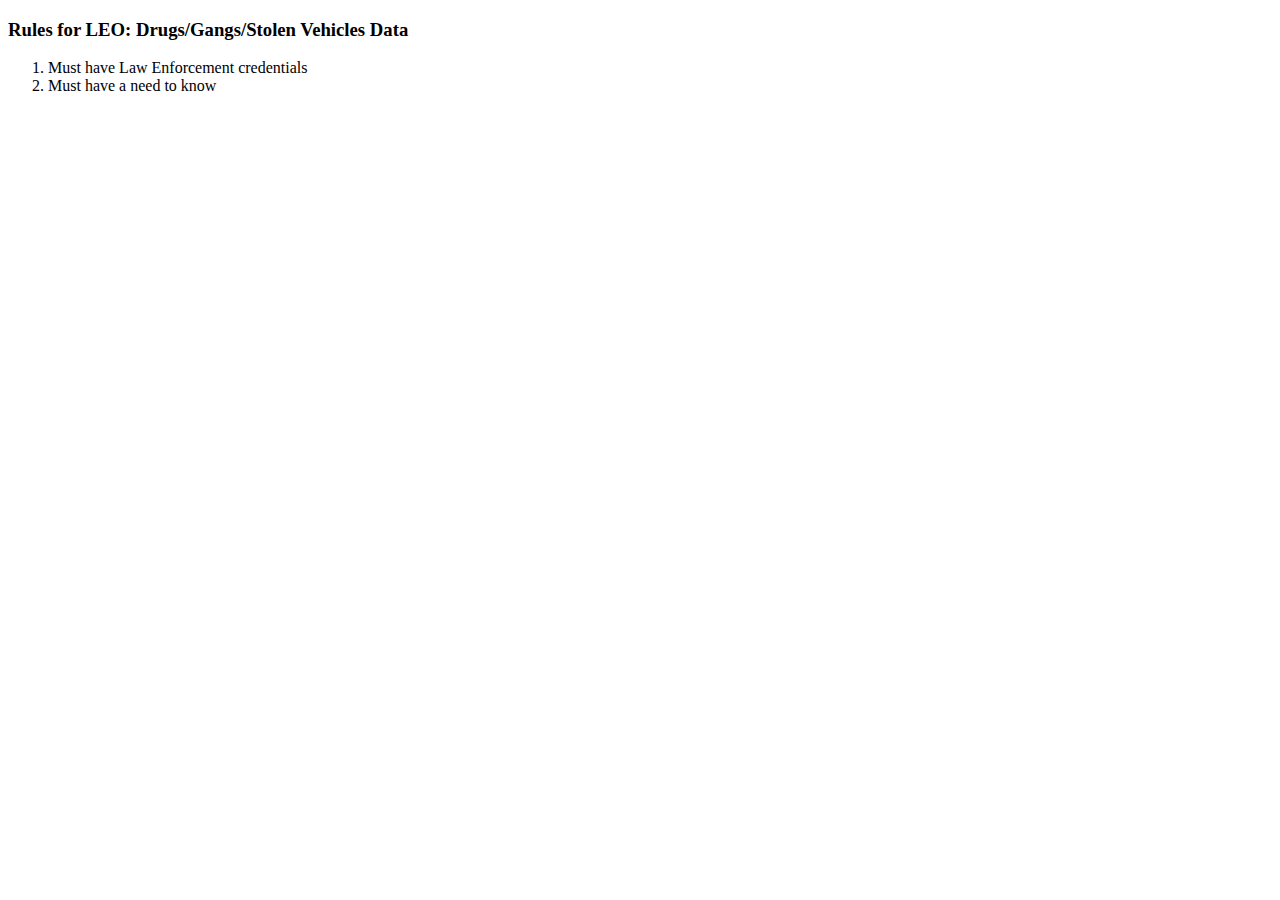
<file: viz_app/dg_rules.html>
<!DOCTYPE html>
<html>
<head>
<title>Drugs, Gangs Rules</title>
</head>
<body>
<h3>Rules for LEO: Drugs/Gangs/Stolen Vehicles Data</h3>
<ol>
<li>Must have Law Enforcement credentials</li>
<li>Must have a need to know</li>
</ol>
<body>
</html>
</file>
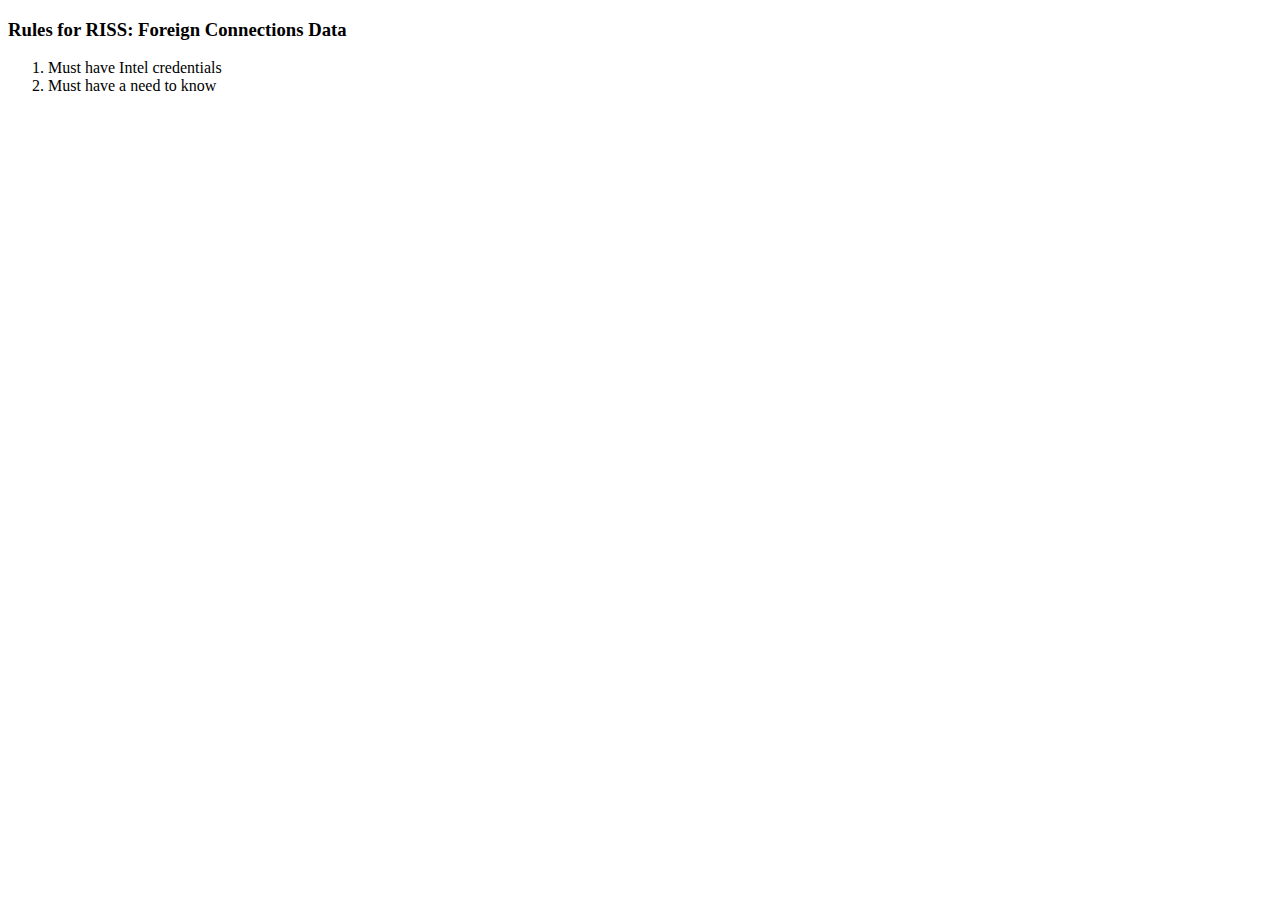
<file: viz_app/fc_rules.html>
<!DOCTYPE html>
<html>
<head>
<title>Foreign Connections Rules</title>
</head>
<body>
<h3>Rules for RISS: Foreign Connections Data</h3>
<ol>
<li>Must have Intel credentials</li>
<li>Must have a need to know</li>
</ol>
<body>
</html>
</file>
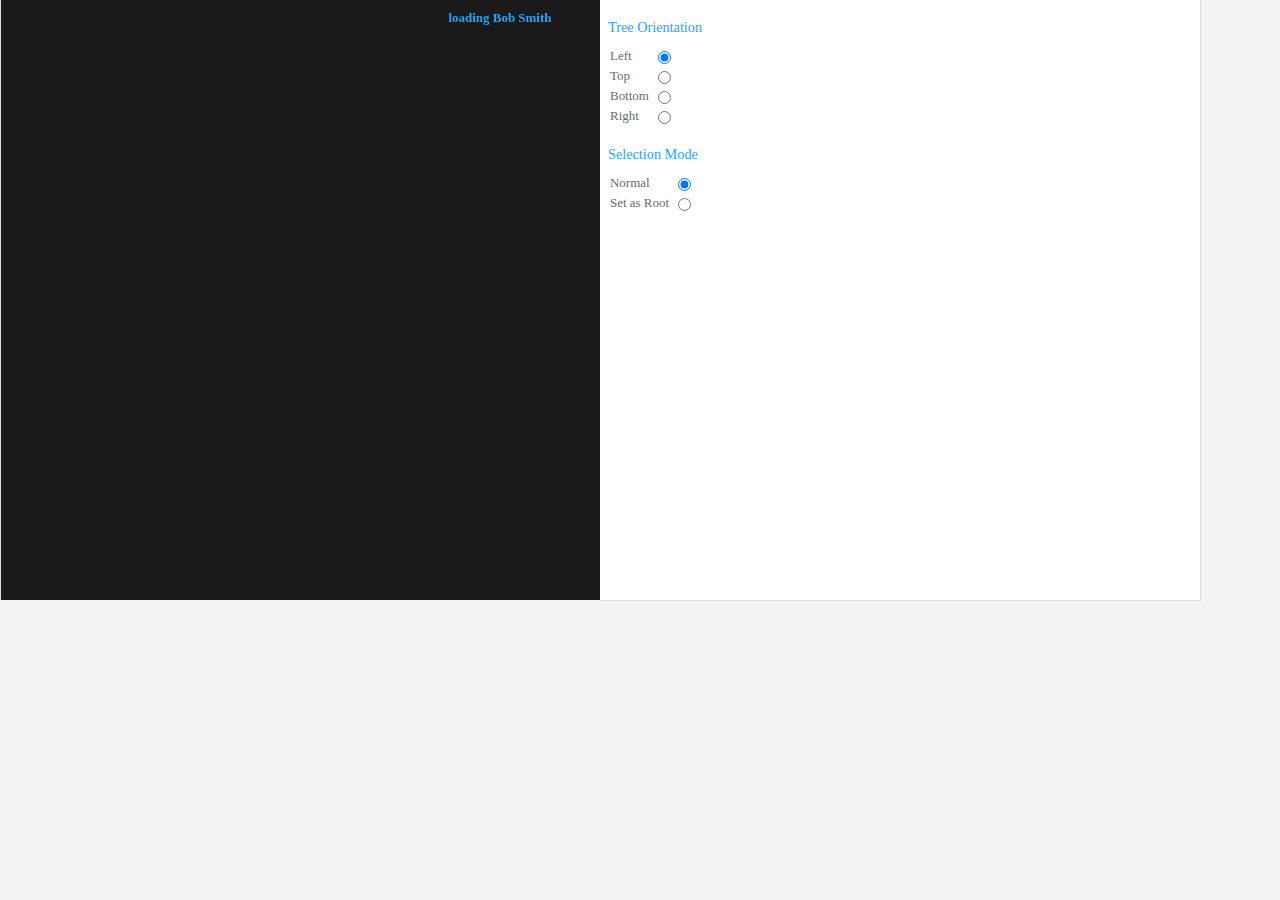
<file: viz_app/orgchart.html>
<!DOCTYPE html PUBLIC "-//W3C//DTD XHTML 1.0 Transitional//EN" "http://www.w3.org/TR/xhtml1/DTD/xhtml1-transitional.dtd">
<html xmlns="http://www.w3.org/1999/xhtml" xml:lang="en" lang="en">
<head>
<meta http-equiv="Content-Type" content="text/html; charset=UTF-8" />
<title>Spacetree - Tree Animation</title>

<!-- CSS Files -->
<link type="text/css" href="css/base.css" rel="stylesheet" />
<link type="text/css" href="css/Spacetree.css" rel="stylesheet" />

<!-- JIT Library File -->
<script language="javascript" type="text/javascript" src="js/jit-yc.js"></script>

<!-- Example File -->
<script language="javascript" type="text/javascript" src="js/example1.js"></script>
</head>

<body onload="init();">
<div id="container">


<div id="left-container">
    <div id="infovis"></div>
</div>  

<div id="right-container">

<h4>Tree Orientation</h4>
<table>
    <tr>
        <td>
            <label for="r-left">Left </label>
        </td>
        <td>
            <input type="radio" id="r-left" name="orientation" checked="checked" value="left" />
        </td>
    </tr>
    <tr>
         <td>
            <label for="r-top">Top </label>
         </td>
         <td>
            <input type="radio" id="r-top" name="orientation" value="top" />
         </td>
    </tr>
    <tr>
         <td>
            <label for="r-bottom">Bottom </label>
          </td>
          <td>
            <input type="radio" id="r-bottom" name="orientation" value="bottom" />
          </td>
    </tr>
    <tr>
          <td>
            <label for="r-right">Right </label>
          </td> 
          <td> 
           <input type="radio" id="r-right" name="orientation" value="right" />
          </td>
    </tr>
</table>

<h4>Selection Mode</h4>
<table>
    <tr>
        <td>
            <label for="s-normal">Normal </label>
        </td>
        <td>
            <input type="radio" id="s-normal" name="selection" checked="checked" value="normal" />
        </td>
    </tr>
    <tr>
         <td>
            <label for="s-root">Set as Root </label>
         </td>
         <td>
            <input type="radio" id="s-root" name="selection" value="root" />
         </td>
    </tr>
</table>

</div>

<div id="log"></div>
</div>
</body>
</html>
</file>
<file: viz_app/css/base.css>
html, body {
    margin:0;
    padding:0;
    font-family: "Lucida Grande", Verdana;
    font-size: 0.9em;
    text-align: center;
    background-color:#F2F2F2;
}

input, select {
    font-size:0.9em;
}

table {
    margin-top:-10px;
    margin-left:7px;
}

h4 {
    font-size:1.1em;
    text-decoration:none;
    font-weight:normal;
    color:#23A4FF;
}

a {
    color:#23A4FF;
}

#container {
    width: 1000px;
    height: 600px;
    margin:0;
    position:relative;
}

#left-container, 
#right-container, 
#center-container {
    height:600px;
    position:absolute;
    top:0;
}

#right-container {
    width:600px;
    color:#686c70;
    text-align: left;
    overflow: auto;
    background-color:#fff;
    background-repeat:no-repeat;
    border-bottom:1px solid #ddd;
}

#left-container {
    left:0;
		width:600px;
		background-color:#1a1a1a;
		color:#ccc;
    border-left:1px solid #ddd;
    
}

#right-container {
		left:600px;
    right:0;
    border-right:1px solid #ddd;
}

#right-container h4{
    text-indent:8px;
}

#center-container {
    width:600px;
    left:0px;
    background-color:#1a1a1a;
    color:#ccc;
}

.text {
    margin: 7px;
}

#inner-details {
    font-size:0.8em;
    list-style:none;
    margin:7px;
}

#log {
    position:absolute;
    top:10px;
    font-size:1.0em;
    font-weight:bold;
    color:#23A4FF;
}


#infovis {
    position:relative;
    width:600px;
    height:600px;
    margin:auto;
    overflow:hidden;
}

/*TOOLTIPS*/
.tip {
    color: #111;
    width: 139px;
    background-color: white;
    border:1px solid #ccc;
    -moz-box-shadow:#555 2px 2px 8px;
    -webkit-box-shadow:#555 2px 2px 8px;
    -o-box-shadow:#555 2px 2px 8px;
    box-shadow:#555 2px 2px 8px;
    opacity:0.9;
    filter:alpha(opacity=90);
    font-size:10px;
    font-family:Verdana, Geneva, Arial, Helvetica, sans-serif;
    padding:7px;
}
</file>
<file: viz_app/css/Spacetree.css>
.jit-autoadjust-label {
  padding: 15px;
}

#update, #restore {
  text-align: center;
  width: 100px;
  margin:0px 35px 10px 35px;
}

.button {
  display: inline-block;
  outline: none;
  cursor: pointer;
  text-align: center;
  text-decoration: none;
  font: 14px / 100% Arial, Helvetica, sans-serif;
  padding: 0.5em 1em 0.55em;
  text-shadow: 0px 1px 1px rgba(0, 0, 0, 0.3);
  -webkit-border-radius: 0.5em;
  -moz-border-radius: 0.5em;
  border-radius: 0.5em;
  -webkit-box-shadow: 0px 1px 2px rgba(0, 0, 0, 0.2);
  -moz-box-shadow: 0px 1px 2px rgba(0, 0, 0, 0.2);
  box-shadow: 0px 1px 2px rgba(0, 0, 0, 0.2);
}

.button:hover {
  text-decoration: none;
}

.button:active {
  position: relative;
  top: 1px;
}

/* white */
.white {
  color: #606060;
  border: solid 1px #b7b7b7;
  background: #fff;
  background: -webkit-gradient(linear, left top, left bottom, from(#fff), to(#ededed));
  background: -moz-linear-gradient(top,  #fff,  #ededed);
  filter:  progid:DXImageTransform.Microsoft.gradient(startColorstr='#ffffff', endColorstr='#ededed');
}

.white:hover {
  background: #ededed;
  background: -webkit-gradient(linear, left top, left bottom, from(#fff), to(#dcdcdc));
  background: -moz-linear-gradient(top,  #fff,  #dcdcdc);
  filter:  progid:DXImageTransform.Microsoft.gradient(startColorstr='#ffffff', endColorstr='#dcdcdc');
}

.white:active {
  color: #999;
  background: -webkit-gradient(linear, left top, left bottom, from(#ededed), to(#fff));
  background: -moz-linear-gradient(top,  #ededed,  #fff);
  filter:  progid:DXImageTransform.Microsoft.gradient(startColorstr='#ededed', endColorstr='#ffffff');
}
</file>
